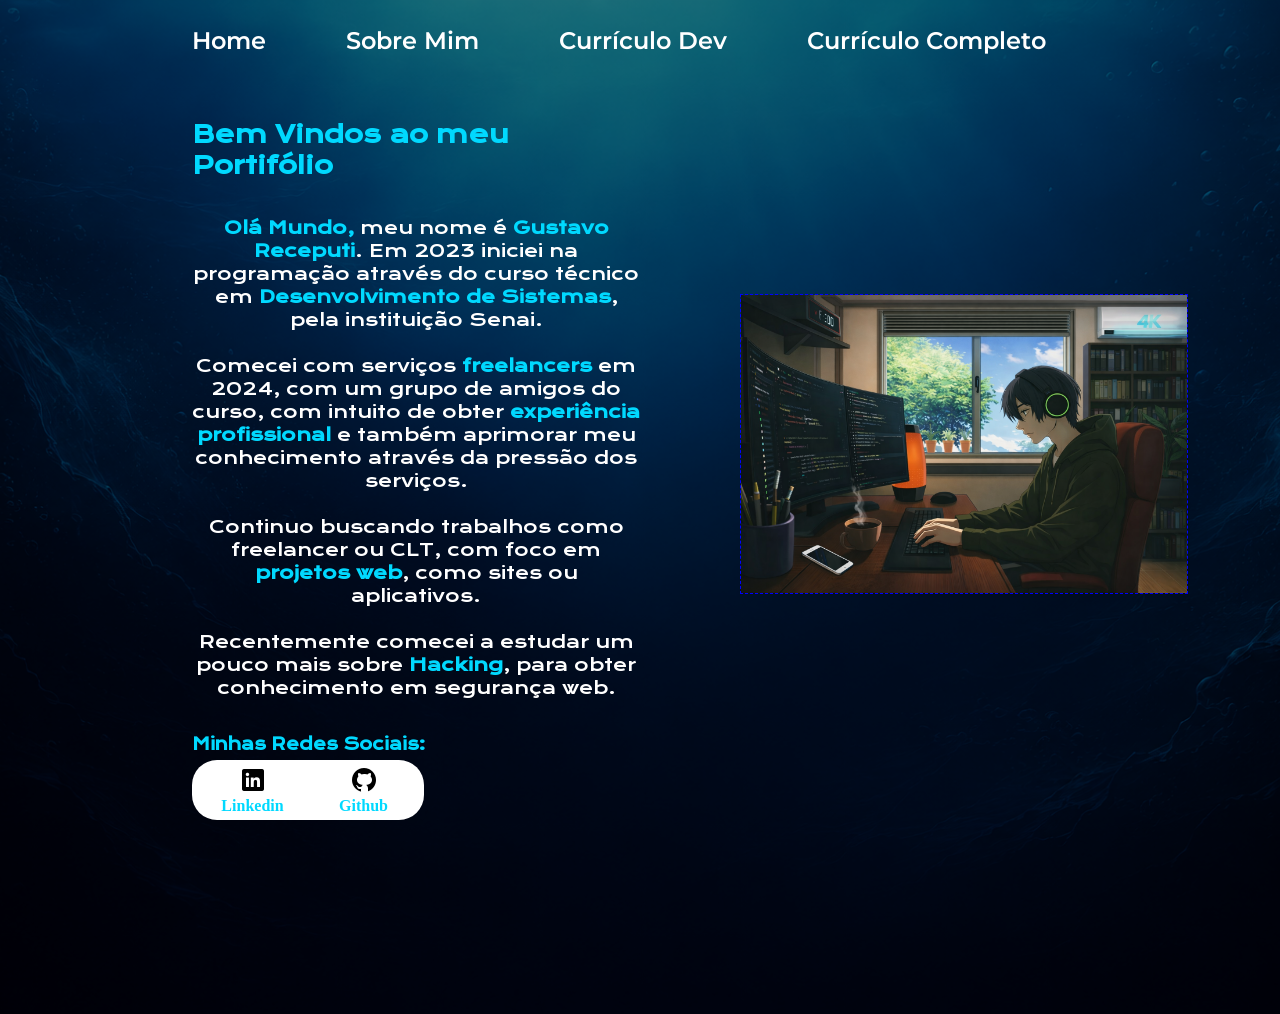
<file: index.html>
<!DOCTYPE html>
<html lang="pt-BR">
<head>
    <meta charset="UTF-8">
    <meta name="viewport" content="width=device-width, initial-scale=1.0">
    <title>Portifólio Gustavo</title>
    <link rel="stylesheet" href="estilo.css">
</head>
<body>
    <header class="cabecalho">
        <nav class="cabecalho_menu">
            <a class="cabecalho_link" href="index.html">Home</a>
            <a class="cabecalho_link" href="sobre.html">Sobre Mim</a>
            <a class="cabecalho_link" href="https://drive.google.com/file/d/1Y3kzGLU0tweaLA_9WFjZdcROY35V3Zi6/view?usp=drive_link" target="_blank">Currículo Dev</a>
            <a class="cabecalho_link" href="https://drive.google.com/file/d/1ObnX2-CIqxpusC-GNojPmmcs_ZqmahXd/view?usp=drive_link" target="_blank">Currículo Completo</a>
        </nav>
    </header>

    <main class="apresentacao">
        <section class="conteudo">
            <h1>Bem Vindos ao meu Portifólio</h1>

            <p class="conteudo_texto">
                <strong style="color: rgb(0, 217, 255);">Olá Mundo,</strong> meu nome é <strong style="color: rgb(0, 217, 255);">Gustavo Receputi</strong>. Em 2023
                iniciei na programação através do curso técnico em <strong style="color: rgb(0, 217, 255);">Desenvolvimento de Sistemas</strong>,
                pela instituição Senai.
                <br><br>
                Comecei com serviços <strong style="color: rgb(0, 217, 255);">freelancers</strong> em 2024, com um grupo de amigos do curso, com intuito
                de obter <strong style="color: rgb(0, 217, 255);">experiência profissional</strong> e também aprimorar meu conhecimento através da pressão dos serviços.
                <br><br>
                Continuo buscando trabalhos como freelancer ou CLT, com foco em <strong style="color: rgb(0, 217, 255);">projetos web</strong>, como sites ou aplicativos.
                <br><br>
                Recentemente comecei a estudar um pouco mais sobre <strong style="color: rgb(0, 217, 255);">Hacking</strong>, para obter conhecimento em segurança web.
            </p>

            <h2>Minhas Redes Sociais:</h2>
            <div class="links">
                <a class="links_imagens" href="https://www.linkedin.com/in/gustavo-receputi" style="text-decoration: none;">
                    <img class="foto" src="/Image/linkedin.png" alt="Ícone do Linkedin">
                    <div class="linkedin"><strong>Linkedin</strong></div>
                </a>
                <a class="links_imagens" href="https://github.com/DevSharkJF" style="text-decoration: none;">
                    <img class="foto" src="/Image/github.png" alt="Ícone do GitHub">
                    <div class="git"><strong>Github</strong></div>
                </a>
            </div>
        </section>

        <img class="imagem" src="Image/content.png" alt="Avatar Trabalhando">
    </main>

    <!-- <footer>
        <p class="rodape">
            Desenvolvido por Gustavo
        </p>
    </footer> -->
</body>
</html>
</file>
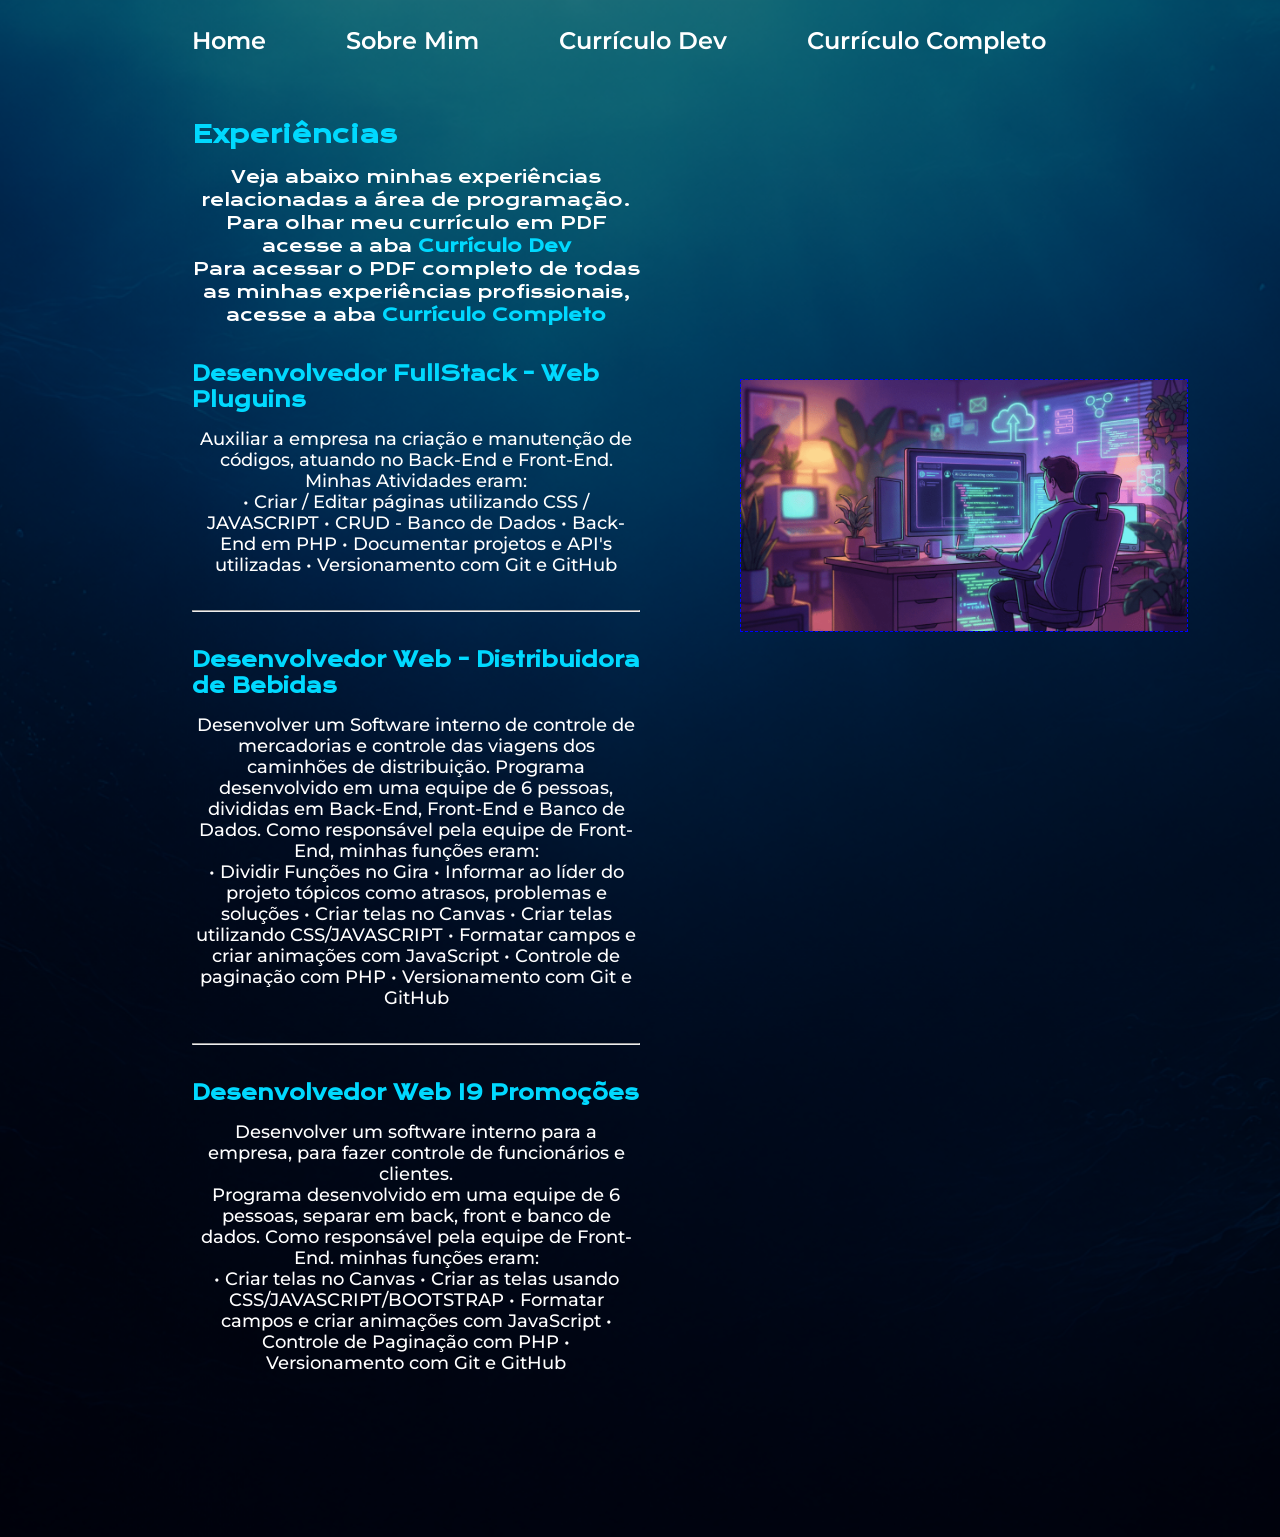
<file: sobre.html>
<!DOCTYPE html>
<html lang="pt-BR">
<head>
    <meta charset="UTF-8">
    <meta name="viewport" content="width=device-width, initial-scale=1.0">
    <title>Portifólio Gustavo</title>
    <link rel="stylesheet" href="estilo.css">
</head>
<body>
    <header class="cabecalho">
        <nav class="cabecalho_menu">
            <a class="cabecalho_link" href="index.html">Home</a>
            <a class="cabecalho_link" href="sobre.html">Sobre Mim</a>
            <a class="cabecalho_link" href="https://drive.google.com/file/d/1Y3kzGLU0tweaLA_9WFjZdcROY35V3Zi6/view?usp=drive_link" target="_blank">Currículo Dev</a>
            <a class="cabecalho_link" href="https://drive.google.com/file/d/1ObnX2-CIqxpusC-GNojPmmcs_ZqmahXd/view?usp=drive_link" target="_blank">Currículo Completo</a>

        </nav>
    </header>

    <main class="apresentacao">
        <section class="conteudo">
            <h1>Experiências</h1>
            <p class="conteudo_texto" style="margin-top: -20px;">
                Veja abaixo minhas experiências relacionadas a área de programação. Para olhar meu currículo em PDF acesse a aba <strong style="color: rgb(0, 217, 255);">Currículo Dev</strong>
                <br>
                Para acessar o PDF completo de todas as minhas experiências profissionais, acesse a aba <strong style="color: rgb(0, 217, 255);">Currículo Completo</strong>
            </p>

            <h2 style="font-size: 20px;">Desenvolvedor FullStack - Web Pluguins</h2>
            <p class="conteudo_texto" style="margin-top: -20px; font-family: var(--fonte-secundaria)">
                Auxiliar a empresa na criação e manutenção de códigos, atuando no Back-End e Front-End. Minhas Atividades eram: <br>
                • Criar / Editar páginas utilizando CSS / JAVASCRIPT • CRUD - Banco de Dados • Back-End em PHP • Documentar projetos e API's utilizadas • Versionamento com Git e GitHub
            </p>
            <hr>
            <h2 style="font-size: 20px;">Desenvolvedor Web - Distribuidora de Bebidas</h2>
            <p class="conteudo_texto" style="margin-top: -20px; font-family: var(--fonte-secundaria)">
                Desenvolver um Software interno de controle de mercadorias e controle das viagens dos caminhões de distribuição. Programa desenvolvido em uma equipe de 
                6 pessoas, divididas em Back-End, Front-End e Banco de Dados. Como responsável pela equipe de Front-End, minhas funções eram: <br>
                • Dividir Funções no Gira • Informar ao líder do projeto tópicos como atrasos, problemas e soluções • Criar telas no Canvas • Criar telas utilizando CSS/JAVASCRIPT
                • Formatar campos e criar animações com JavaScript • Controle de paginação com PHP • Versionamento com Git e GitHub
            </p>
            <hr>
            <h2 style="font-size: 20px;">Desenvolvedor Web I9 Promoções</h2>
            <p class="conteudo_texto" style="margin-top: -20px; font-family: var(--fonte-secundaria)">
                Desenvolver um software interno para a empresa, para fazer controle de funcionários e clientes. <br>
                Programa desenvolvido em uma equipe de 6 pessoas, separar em back, front e banco de dados. Como responsável pela equipe de Front-End. minhas funções eram: <br>
                • Criar telas no Canvas • Criar as telas usando CSS/JAVASCRIPT/BOOTSTRAP • Formatar campos e criar animações com JavaScript • Controle de Paginação com PHP • Versionamento com Git e GitHub
            </p> 
        </section>
        <img class="imagem2" src="Image/coding.png" alt="Avatar">
    </main>
</body>
</html>
</file>
<file: estilo.css>
@import url('https://fonts.googleapis.com/css2?family=Krona+One&family=Montserrat:wght@100..900&display=swap');

:root{
    --cor-um: blue;
    --cor-dois: rgb(250, 250, 250);
    --cor-tres: white;

    --fonte-primaria: "Krona One", sans-serif;
    --fonte-secundaria: "Montserrat", sans-serif;
}

*{
    margin: 0;
    padding: 0;
    box-sizing: border-box;
}

body{
    box-sizing: border-box;
    background-color: black;
    color: var(--cor-tres);
    position: relative;
    padding-bottom: 100px;
    min-height: 100vh;
}
body::before{
    content: "";
    position: absolute;
    top: 0;
    left: 0;
    width: 100%;
    height: 100%;
    background-image: url(/Image/fundo.png);
    background-size: cover;
    background-position: center;
    background-repeat: no-repeat;
    opacity: 0.5;
    z-index: -1;
}

.conteudo>h1{
    font-family: var(--fonte-primaria);
    color: rgb(0, 217, 255);
}
h2{
    font-family: var(--fonte-primaria);
    font-size: 1rem;
    color: rgb(0, 217, 255);
}

.cabecalho{
    padding: 2% 0% 0% 15%;
}
.cabecalho_menu{
    display: flex;
    gap: 80px;
}
.cabecalho_link{
    font-family: var(--fonte-secundaria);
    font-size: 1.5rem;
    font-weight: 600;
    color: var(--cor-tres);
    text-decoration: none;
}

.apresentacao{
    padding: 5% 15%;
    display: flex;
    align-items: center;
    justify-content: space-between;
    gap: 82;
}
.conteudo{
    width: 50%;
    display: flex;
    flex-direction: column;
    gap: 35px;
}
.conteudo_texto{
    font-size: 1.1rem;
    font-family: var(--fonte-primaria);
    text-align: center;
    font-weight: 500;
    color: var(--cor-tres);
}

.links{
    position: relative;
    background-color: white;
    bottom: 30px;
    width: 14.5rem;
    border-radius: 25px;
    display: flex;
    justify-content: space-around; /* distribui os links igualmente */
    padding: 5px;
}
.links_imagens{
    width: 100px;
    color: rgb(0, 217, 255);
    padding: 0;
    display: flex;
    flex-direction: column;
    align-items: center;
    justify-content: center;
    gap: 2px;
    text-decoration: none;
    border: none;
}

.foto{
    width: 30px;
}
.imagem{
    border: 1px dashed var(--cor-um);
    max-width: 50%;
    position: relative;
    left: 100px;
    bottom: 2.5rem;
}
.imagem2{
    border: 1px dashed var(--cor-um);
    max-width: 50%;
    position: relative;
    left: 100px;
    bottom:15rem;
}

.linkedin{
    padding-top: 0;
    text-align: center;
}
.git{
    padding-top: 0;
    text-align: center;
}

/* .rodape{
    position: absolute;
    bottom: 0;
    width: 100%;
    color: var(--cor-tres);
    background-color: var(--cor-um);
    padding: 15px;
    text-align: center;
    font-family: var(--fonte-primaria);
    font-size: 1.2rem;
    font-weight: 500;
} */

.conteudo_sobre{
    width: 80%;
    display: flex;
    flex-direction: column;
    gap: 30px;
}
.conteudo_texto_sobre{
    font-size: 1rem;
    font-family: var(--fonte-primaria);
    text-align: left;
    font-weight: 500;
    color: var(--cor-um);
}

@media (max-width: 1200px) {
    .cabecalho {
        padding: 10%;
    }

    .cabecalho_menu {
        justify-content: center;
        gap: 50px;
    }

    .apresentacao {
        flex-direction: column-reverse;
        padding: 5%;
    }

    .conteudo,
    .conteudo_sobre {
        width: auto;
    }

    .imagem,
    .imagem2 {
        max-width: 300px;
        left: 0;
        bottom: 0;
    }
}
</file>
